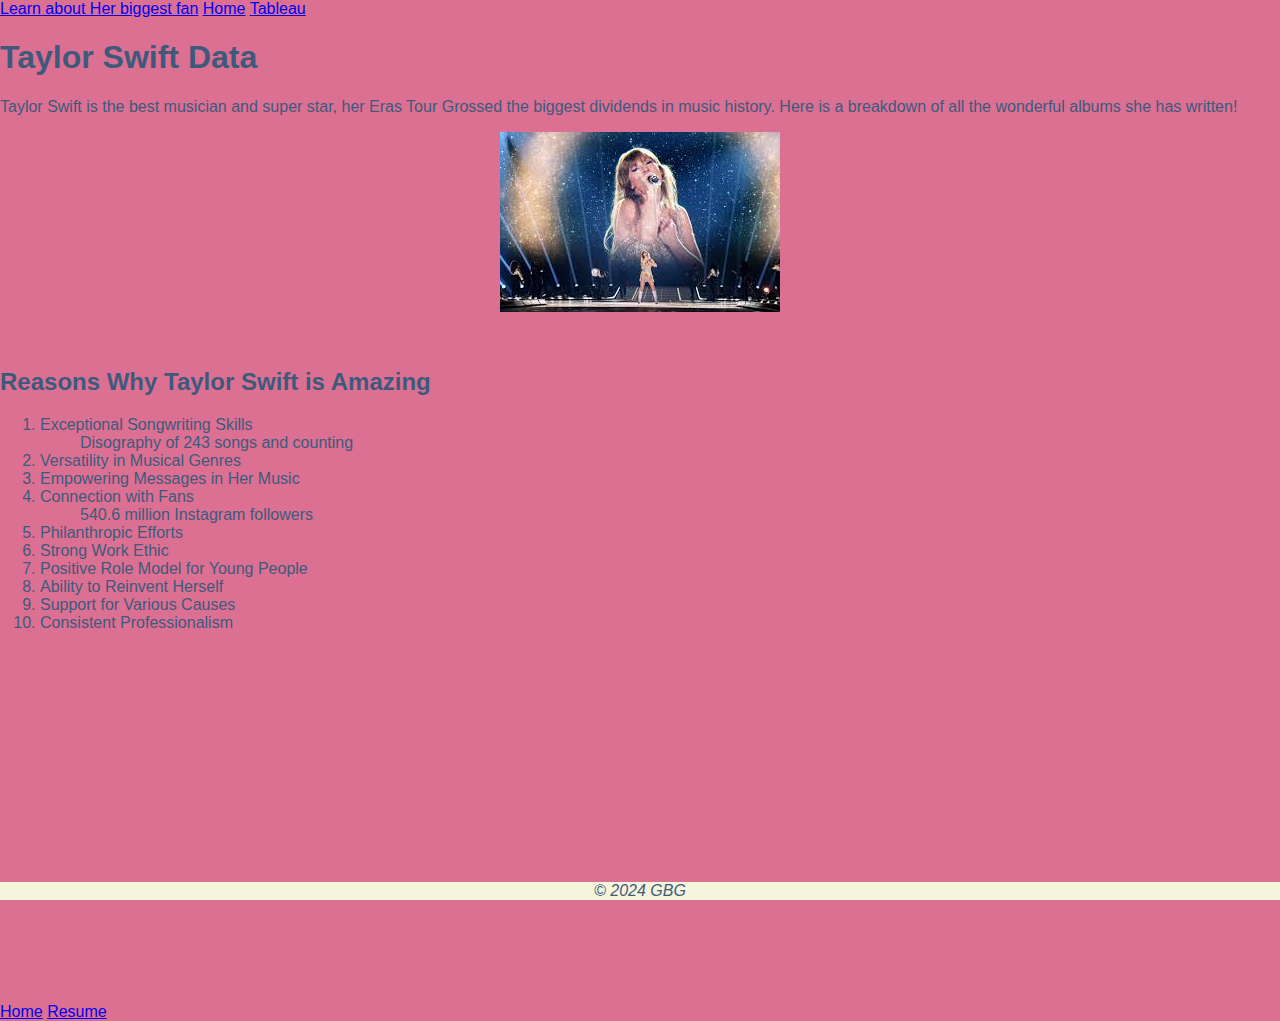
<file: stratch.html>
<!DOCTYPE html>
<html lang="en">

<head>
    <meta charset="UTF-8">
    <meta name="viewport" content="width=device-width, initial-scale=1.0">
    <title>Taylor Swift Fan Data</title>
    <link rel="stylesheet" href="css/mystyles.css">
</head>
<body> 
    <div class="common top">
        <a href="index.html">Learn about Her biggest fan</a>
        <a href="https://www.taylorswift.com/tour/" target="_blank">Home</a>
        <a href="#viz1712173024211">Tableau</a>

        <h1>Taylor Swift Data</h1>
        <p>Taylor Swift is the best musician and super star, her Eras Tour Grossed the biggest dividends in music history. Here is a breakdown of all the wonderful albums she has written!</p> 
        <img class= "imgcenter" src="[data-uri]" alt="">
        <br><br>

      <div  id="reasons-list"> 
 <h2>Reasons Why Taylor Swift is Amazing</h2>

<ol>
  <li>Exceptional Songwriting Skills</li>
  <ul>Disography of 243 songs and counting</ul>
  <li>Versatility in Musical Genres</li>
  <li>Empowering Messages in Her Music</li>
  <li>Connection with Fans</li>
  <ul>540.6 million Instagram followers</ul>
  <li>Philanthropic Efforts</li>
  <li>Strong Work Ethic</li>
  <li>Positive Role Model for Young People</li>
  <li>Ability to Reinvent Herself</li>
  <li>Support for Various Causes</li>
  <li>Consistent Professionalism</li>
</ol>
</div> 
<center>
<iframe width="560" height="315" src="https://www.youtube.com/embed/xazDS1_3hcU?si=zqdJuwPpCxGnWfO2" title="YouTube video player" frameborder="0" allow="accelerometer; autoplay; clipboard-write; encrypted-media; gyroscope; picture-in-picture; web-share" referrerpolicy="strict-origin-when-cross-origin" allowfullscreen></iframe>
</center>
<br><br>

    <div class="common content">
        <center>
        <div class='tableauPlaceholder' id='viz1712173024211' style='position: relative'><noscript><a href='#'><img alt='Love Across the Eras [ something something insight ] ' src='https:&#47;&#47;public.tableau.com&#47;static&#47;images&#47;Lo&#47;LoveAcrosstheErasIronViz2024&#47;LoveAcrosstheEras&#47;1_rss.png' style='border: none' /></a></noscript><object class='tableauViz'  style='display:none;'><param name='host_url' value='https%3A%2F%2Fpublic.tableau.com%2F' /> <param name='embed_code_version' value='3' /> <param name='site_root' value='' /><param name='name' value='LoveAcrosstheErasIronViz2024&#47;LoveAcrosstheEras' /><param name='tabs' value='no' /><param name='toolbar' value='yes' /><param name='static_image' value='https:&#47;&#47;public.tableau.com&#47;static&#47;images&#47;Lo&#47;LoveAcrosstheErasIronViz2024&#47;LoveAcrosstheEras&#47;1.png' /> <param name='animate_transition' value='yes' /><param name='display_static_image' value='yes' /><param name='display_spinner' value='yes' /><param name='display_overlay' value='yes' /><param name='display_count' value='yes' /><param name='language' value='en-US' /></object></div>                <script type='text/javascript'>                    var divElement = document.getElementById('viz1712173024211');                    var vizElement = divElement.getElementsByTagName('object')[0];                    vizElement.style.width='1200px';vizElement.style.height='10027px';                    var scriptElement = document.createElement('script');                    scriptElement.src = 'https://public.tableau.com/javascripts/api/viz_v1.js';                    vizElement.parentNode.insertBefore(scriptElement, vizElement);                </script>
    </center>
        <br><br><br><br><br>
    </div>
    
    <div class="common bottom">&copy; 2024 GBG</div>
     <div class="nav">
        <a href="../index.html">Home</a>
        <a href="resume.html">Resume</a>
     </div>

    
</body>
</html>
</file>
<file: css/mystyles.css>
body{
    font-family: 'Lucida Sans', 'Lucida Sans Regular', 'Lucida Grande', 'Lucida Sans Unicode', Geneva, Verdana, sans-serif;
    color: rgb(62, 90, 123);
    background-color: palevioletred;
}
h1{
    font-family: 'Lucida Sans', 'Lucida Sans Regular', 'Lucida Grande', 'Lucida Sans Unicode', Geneva, Verdana, sans-serif;
    color: rgb(62, 90, 123);!important
    text-align: center;
}
.mb-4{
color: antiquewhite;
}
/*div styles*/
.common{
    font-family: 'Lucida Sans', 'Lucida Sans Regular', 'Lucida Grande', 'Lucida Sans Unicode', Geneva, Verdana, sans-serif;
    position: absolute; 
    
    

}
.top{
top: 0px;
left: 0px;
right: 0px;
}
.middle{
    top: 1000px;
    left: 1000px;
    right: 1000px;

}
.bottom{
    position: fixed;
    bottom: 0;
    width: 100%;
    text-align: center;
    background-color: beige;
    font-style: italic;
}
.commoncontent{
    top: 1000px;
    left: 1000px;
    right: 1000px
}
.imgcenter{
    display: block;
    margin: auto;
    border: 10px floralwhite;
}
.reasons-list{
    text-align: center;
  }
</file>
